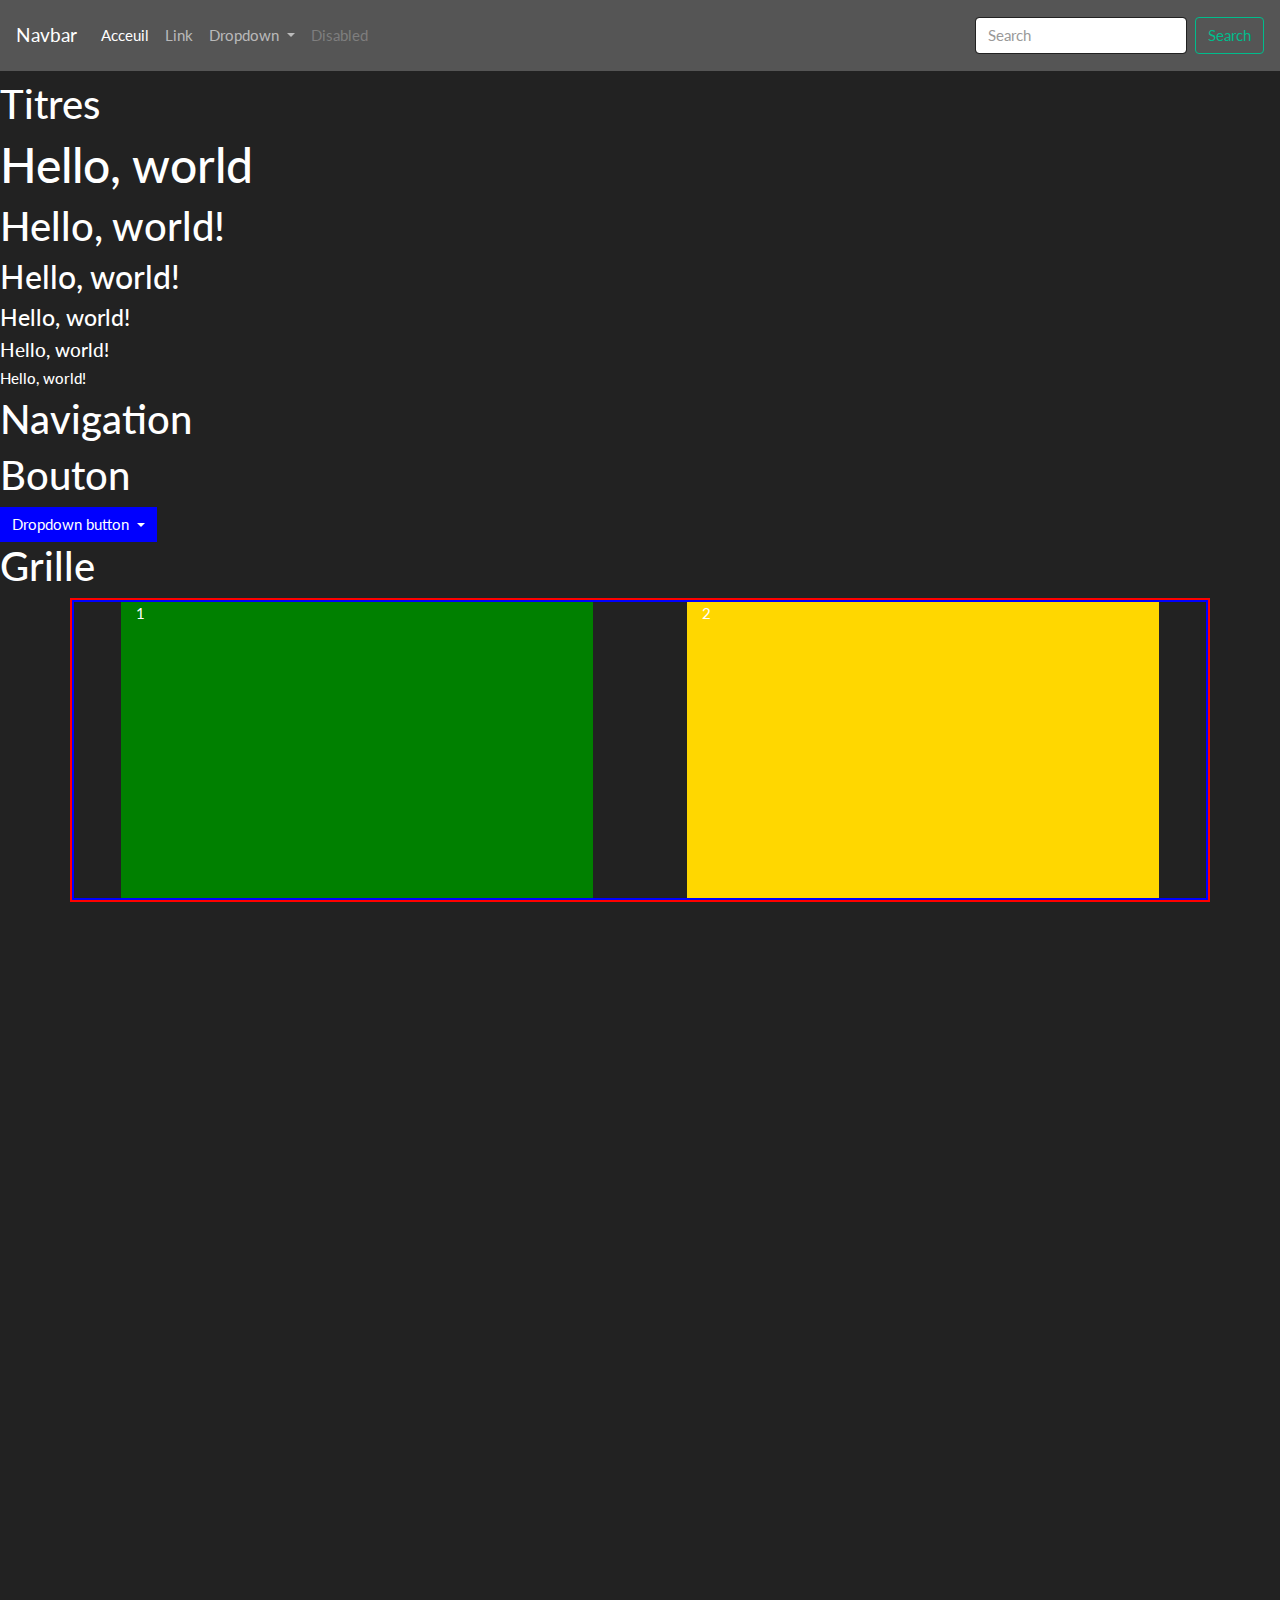
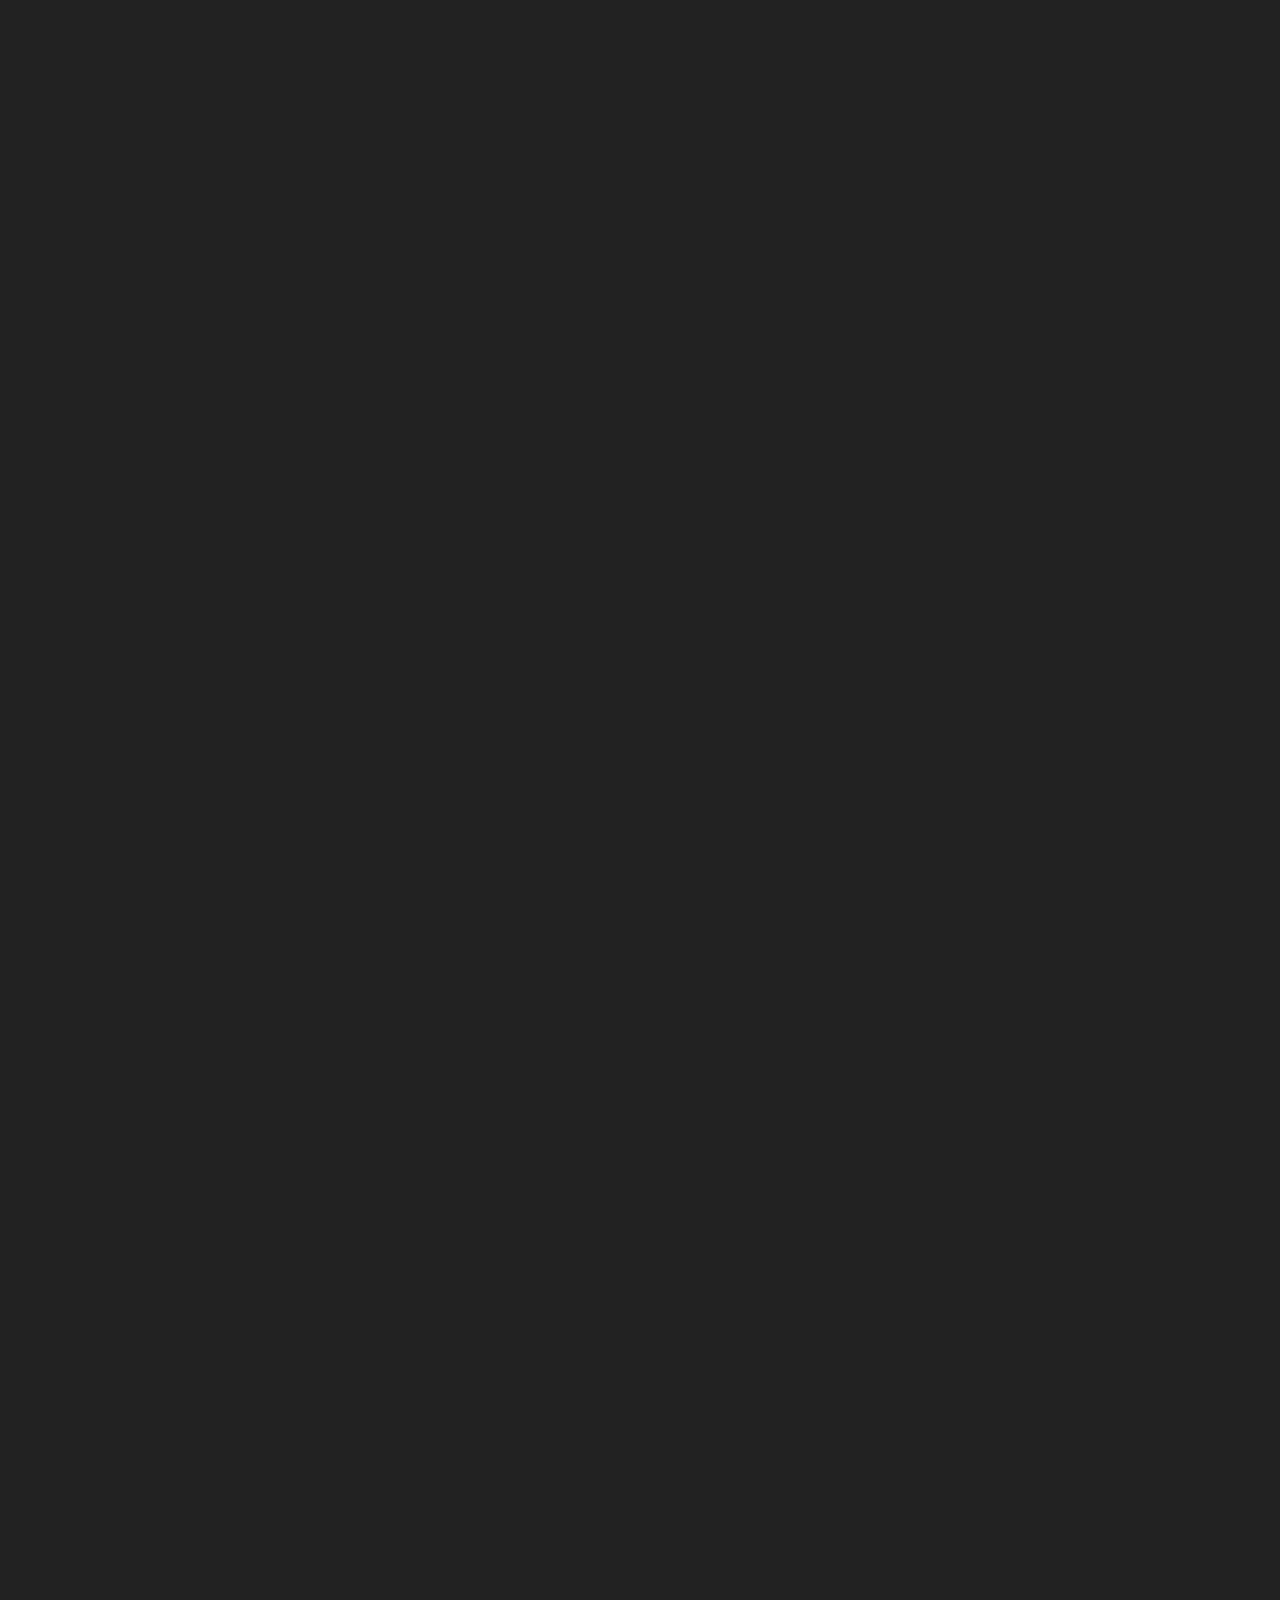
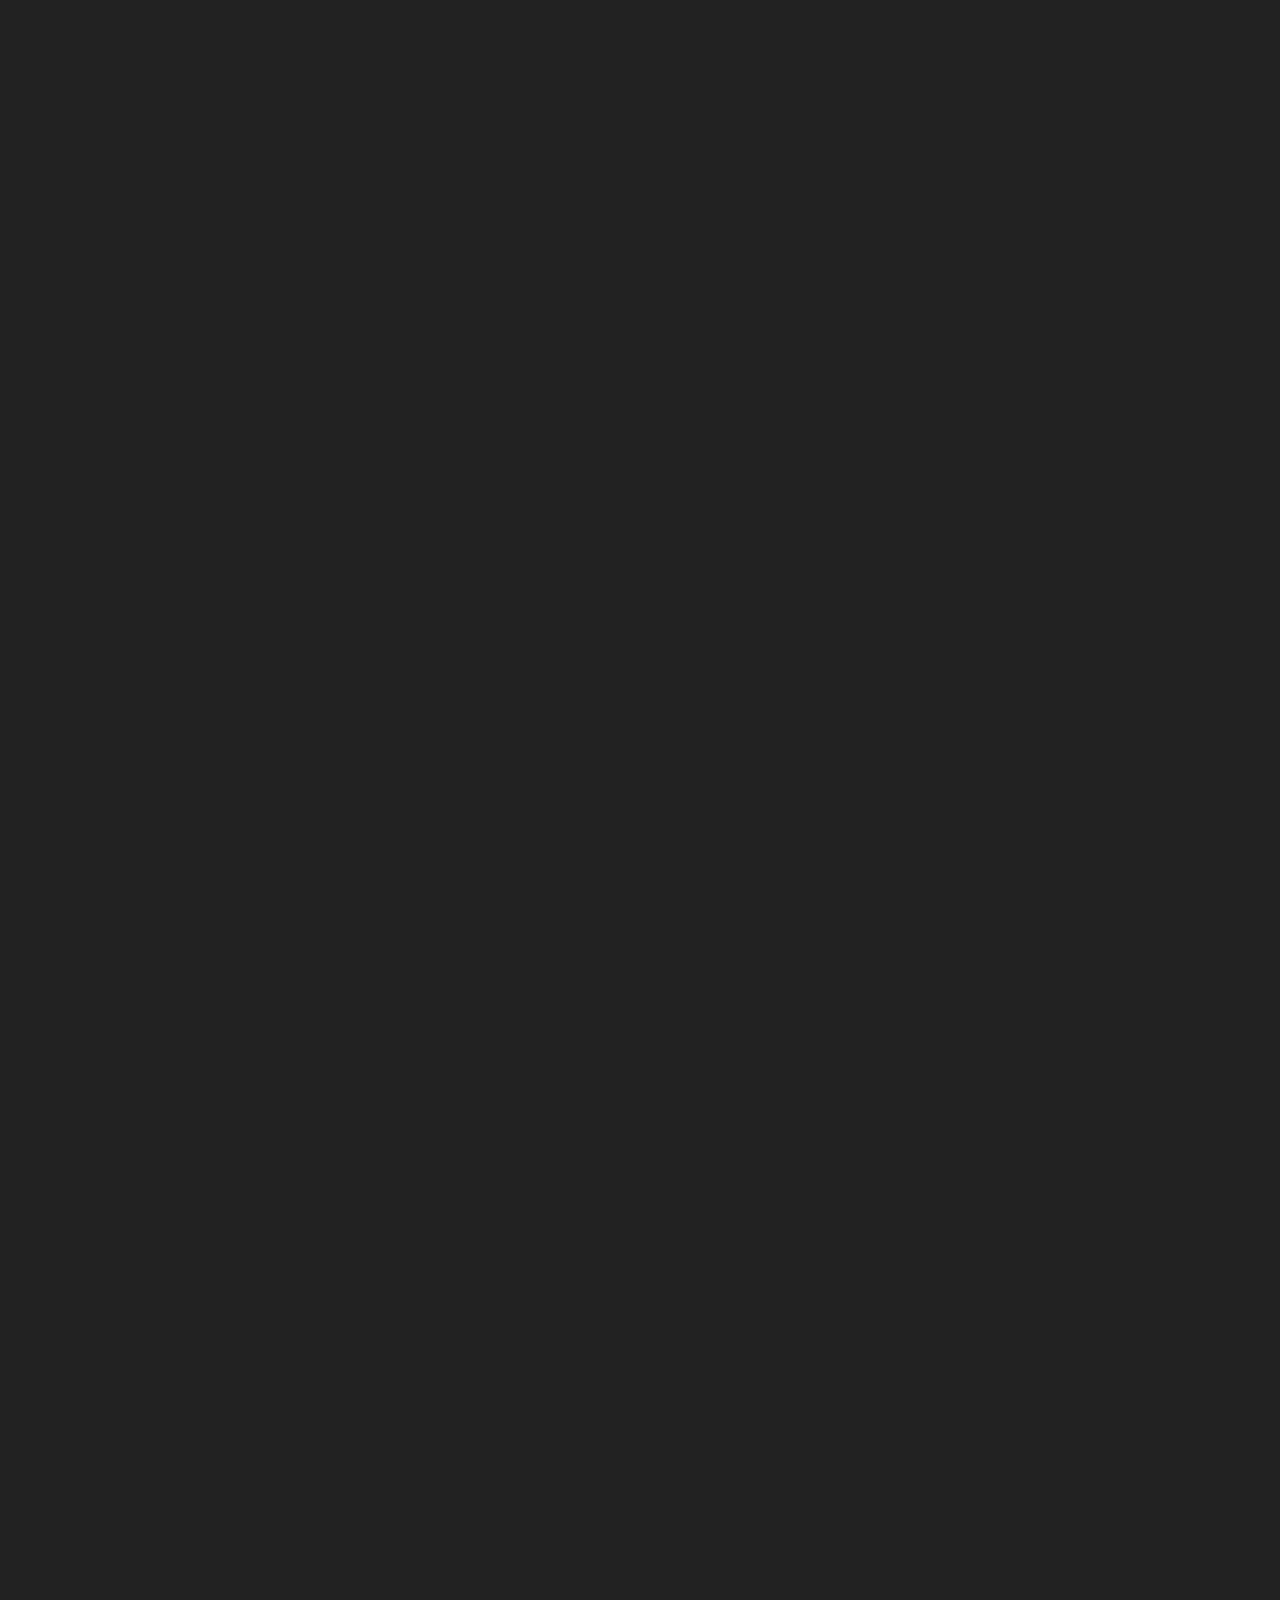
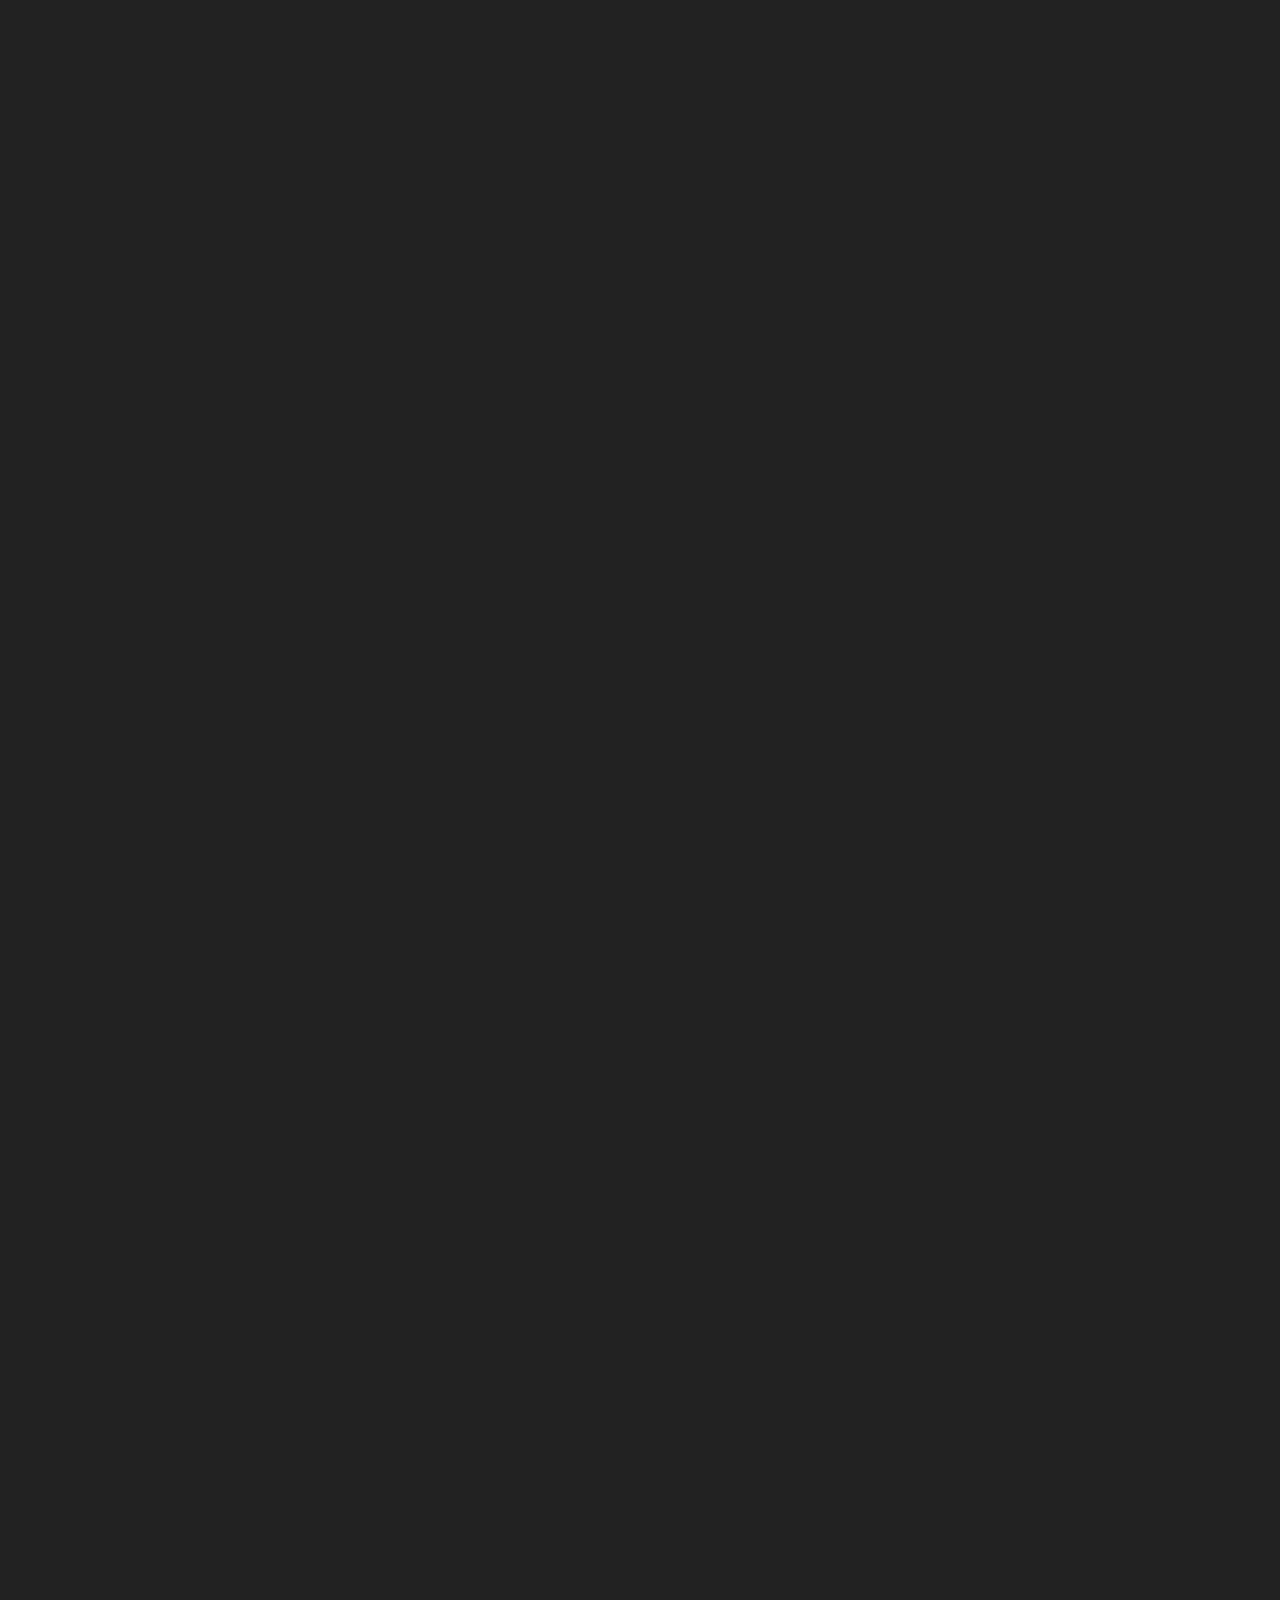
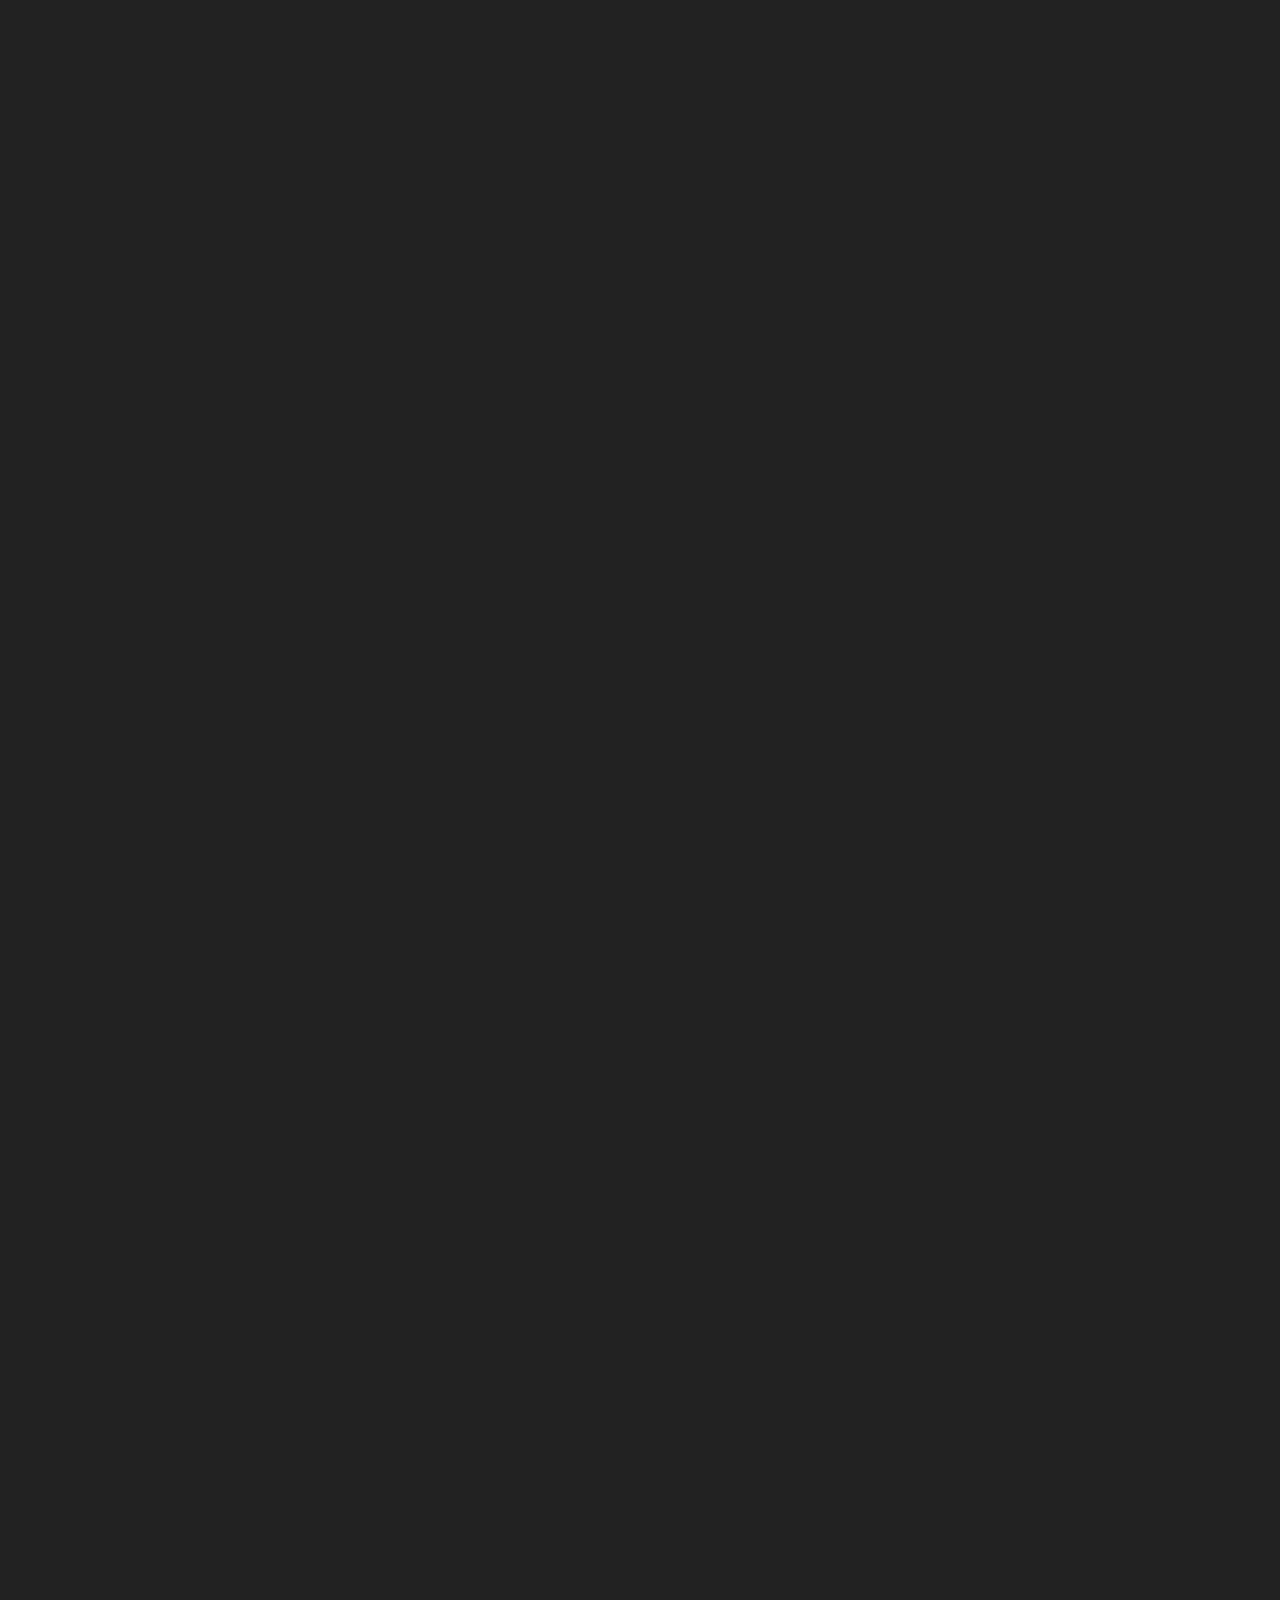
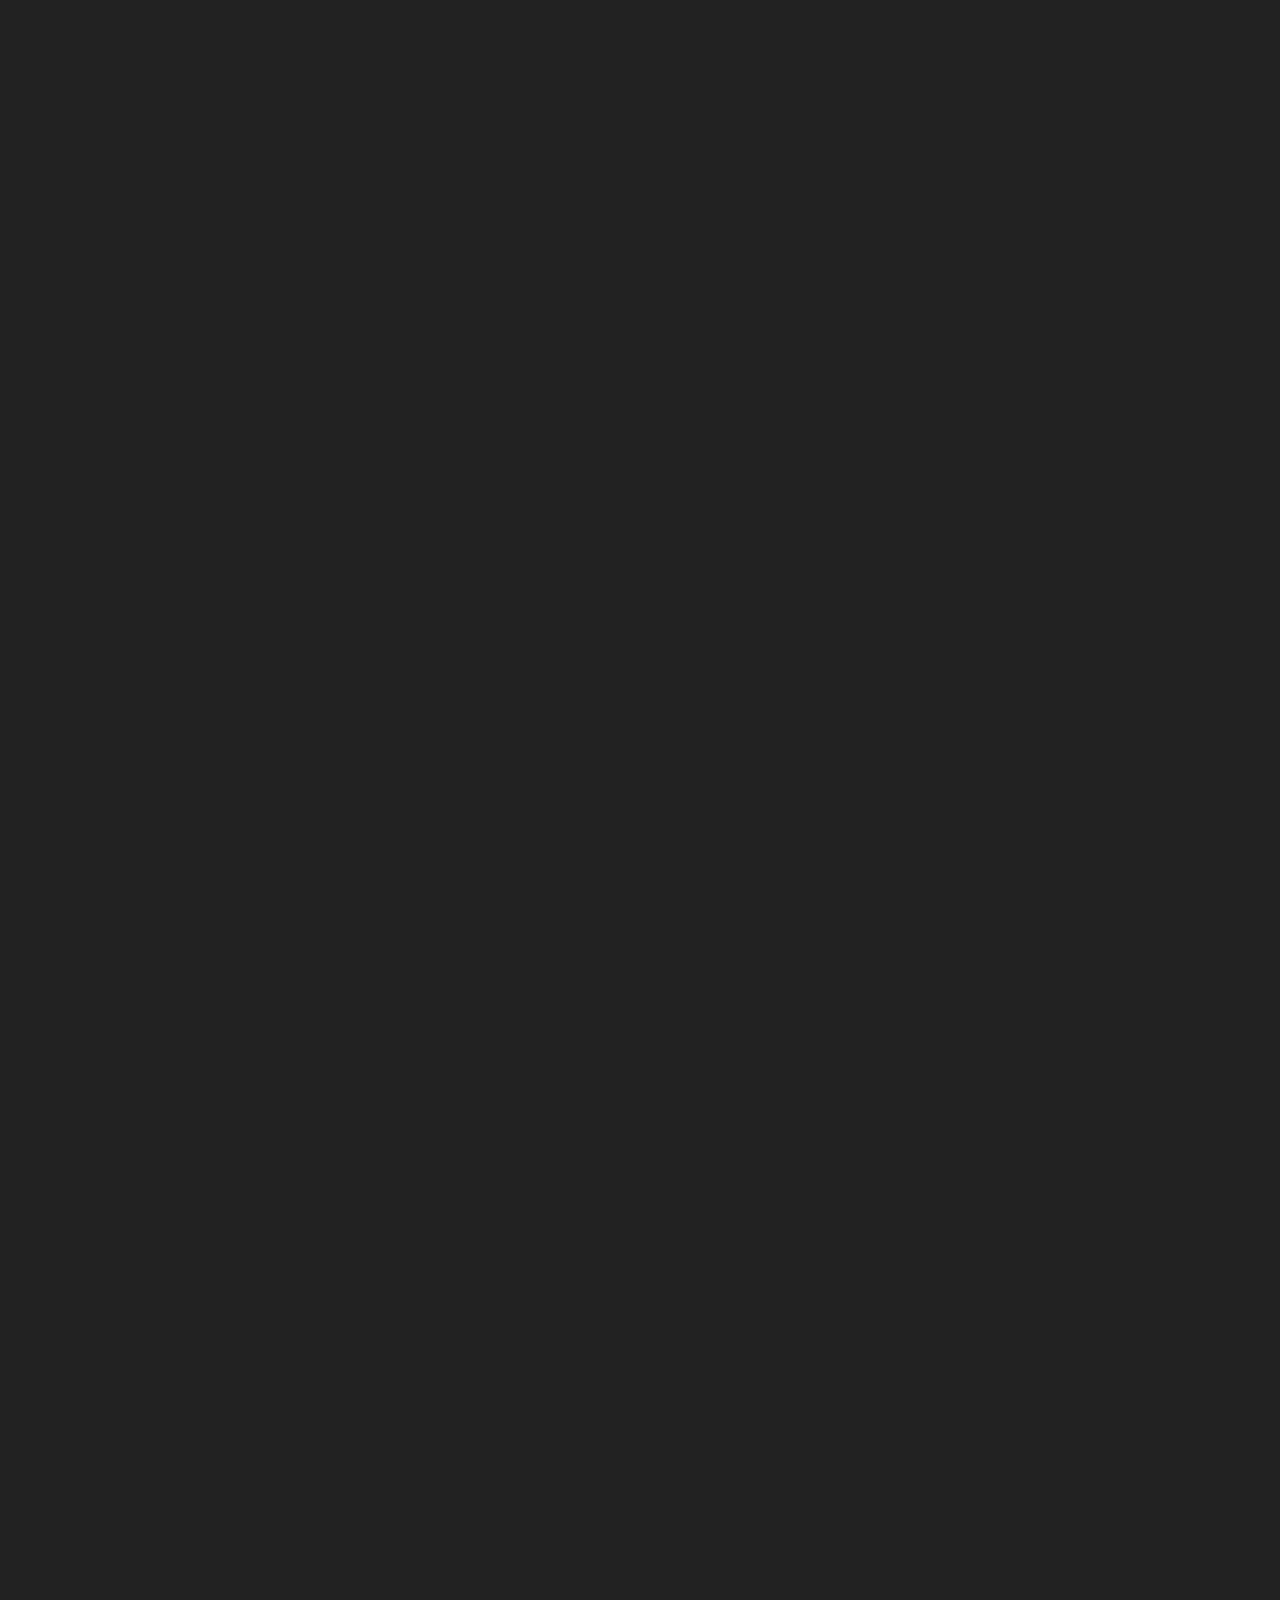
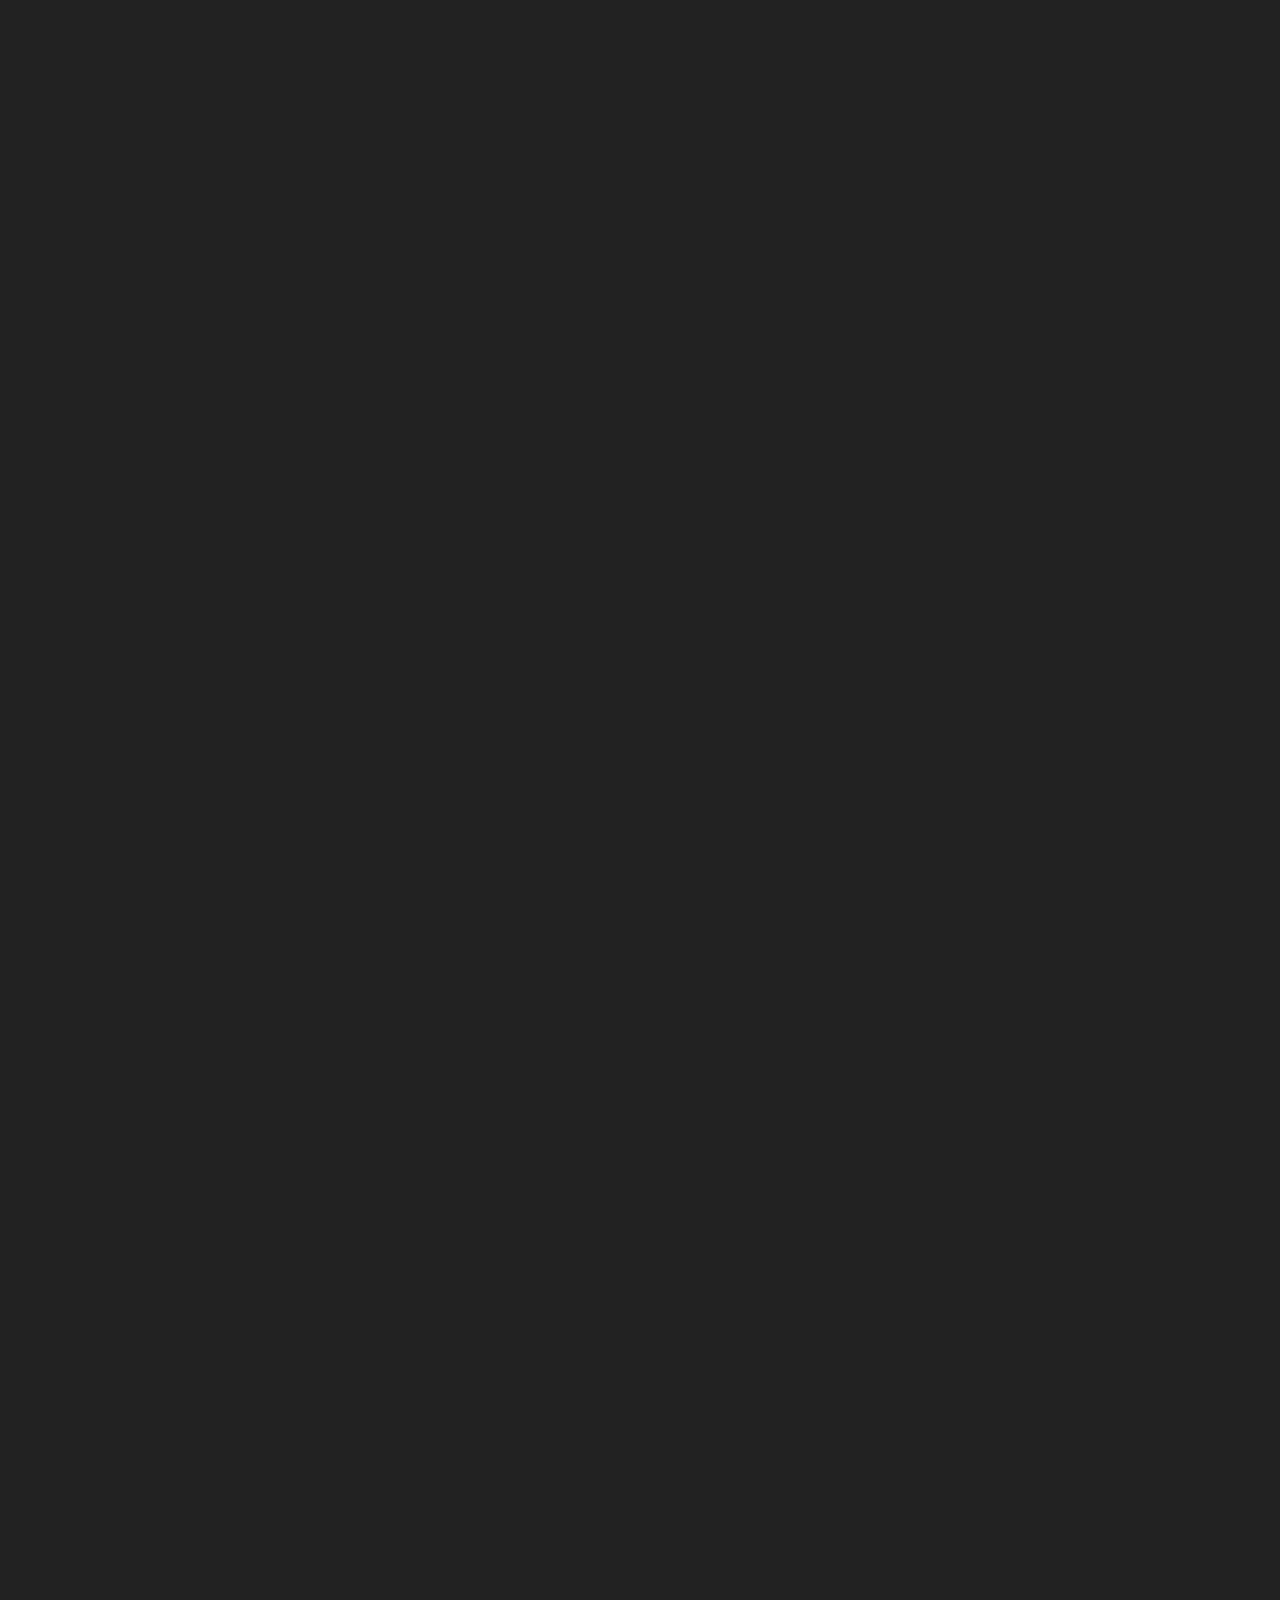
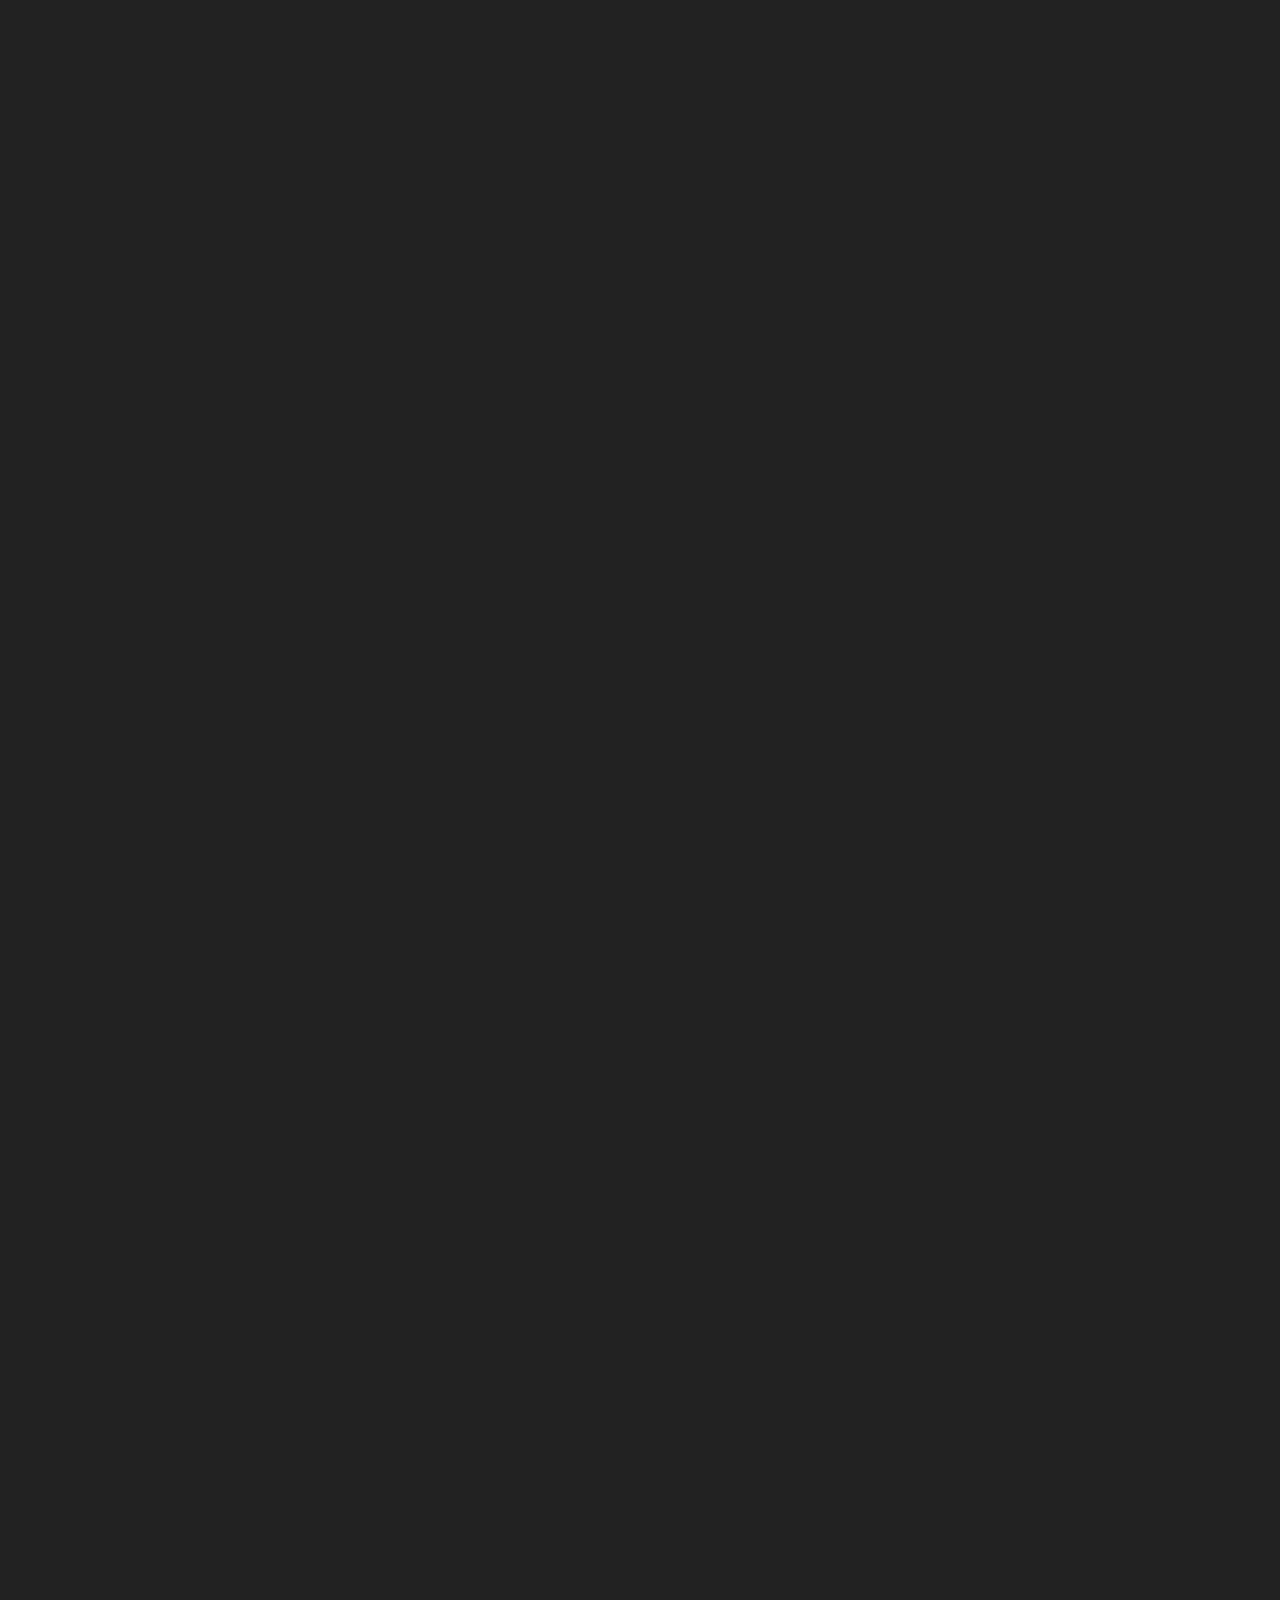
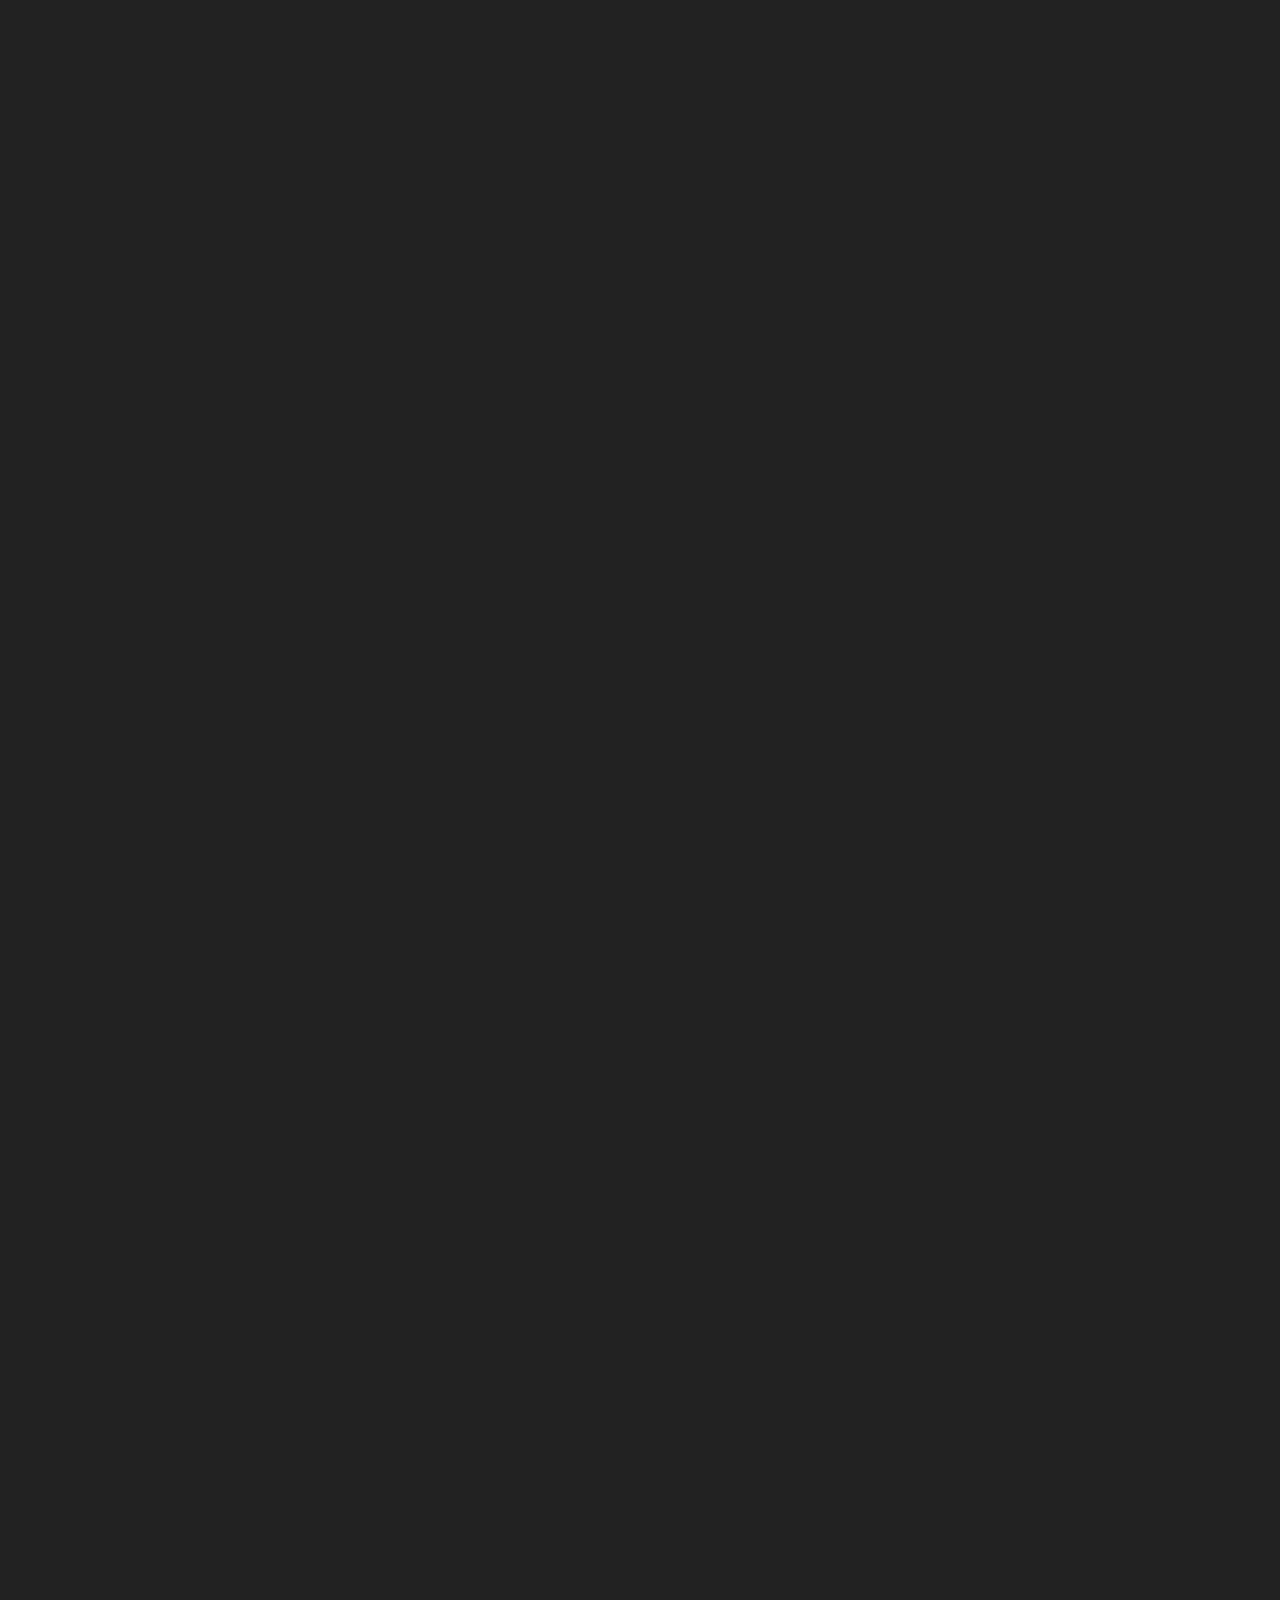
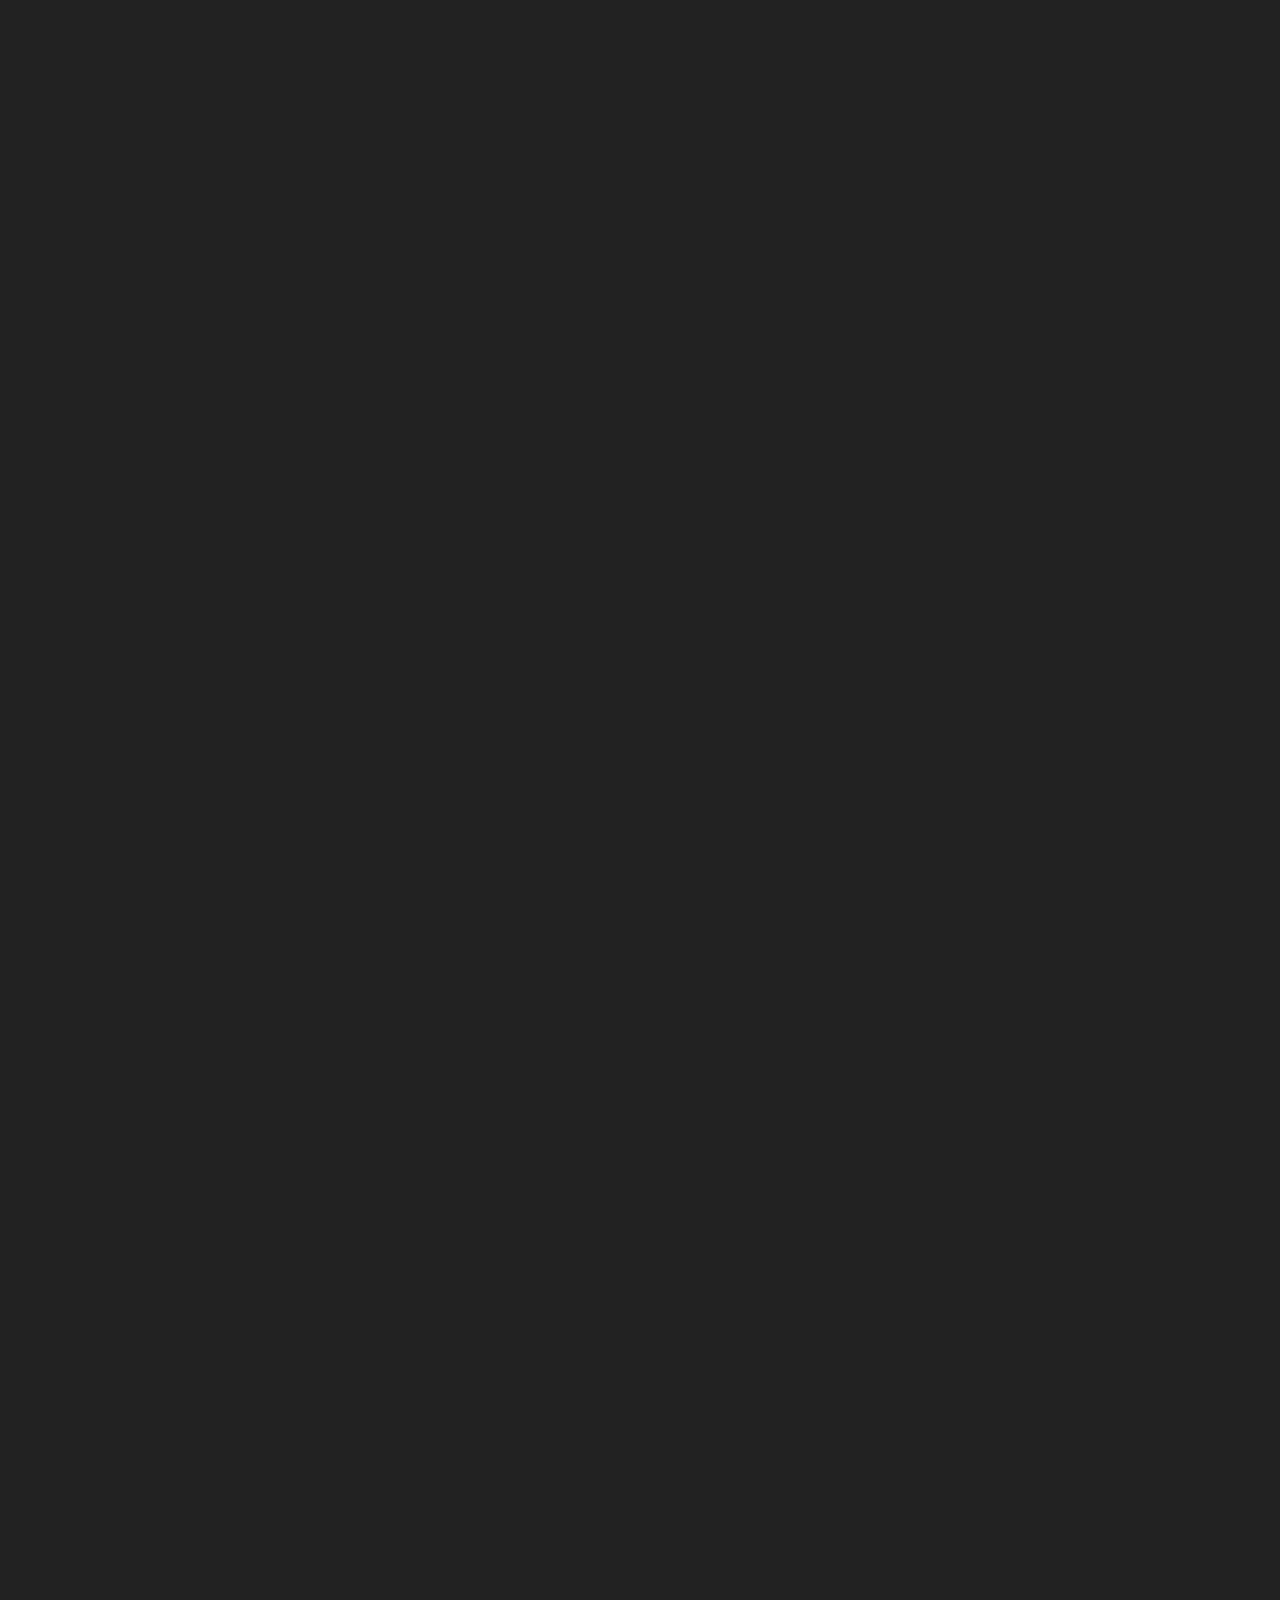
<file: 01-entrainement/entrainement.html>
<!DOCTYPE html>
<html lang="FR-fr">
  <head>
    <!-- Required meta tags -->
    <meta charset="utf-8" />
    <meta
      name="viewport"
      content="width=device-width, initial-scale=1, shrink-to-fit=no"
    />

    <!-- Bootstrap CSS -->
    <link
      rel="stylesheet"
      href="../bootstrap-4.4.1-dist/css/bootstrap.min.css"
    />
    <!--Personnal CSS-->
    <link rel="stylesheet" href="../bootstrap-4.4.1-dist/css/style-perso.css" />

    <title>Hello, world!</title>
  </head>
  <body>
    <h2>Titres</h2>
    <h1>Hello, world</h1>
    <h2>Hello, world!</h2>
    <h3>Hello, world!</h3>
    <h4>Hello, world!</h4>
    <h5>Hello, world!</h5>
    <h6>Hello, world!</h6>

    <h2>Navigation</h2>
    <nav class="navbar navbar-expand-md navbar-dark bg-dark fixed-top">
      <a class="navbar-brand" href="#">Navbar</a>
      <button
        class="navbar-toggler"
        type="button"
        data-toggle="collapse"
        data-target="#navbarSupportedContent"
        aria-controls="navbarSupportedContent"
        aria-expanded="false"
        aria-label="Toggle navigation"
      >
        <span class="navbar-toggler-icon"></span>
      </button>

      <div class="collapse navbar-collapse" id="navbarSupportedContent">
        <ul class="navbar-nav mr-auto">
          <li class="nav-item active">
            <a class="nav-link" href="#"
              >Acceuil <span class="sr-only">(current)</span></a
            >
          </li>
          <li class="nav-item">
            <a class="nav-link" href="#">Link</a>
          </li>
          <li class="nav-item dropdown">
            <a
              class="nav-link dropdown-toggle"
              href="#"
              id="navbarDropdown"
              role="button"
              data-toggle="dropdown"
              aria-haspopup="true"
              aria-expanded="false"
            >
              Dropdown
            </a>
            <div class="dropdown-menu" aria-labelledby="navbarDropdown">
              <a class="dropdown-item" href="#">Action</a>
              <a class="dropdown-item" href="#">Another action</a>
              <div class="dropdown-divider"></div>
              <a class="dropdown-item" href="#">Something else here</a>
            </div>
          </li>
          <li class="nav-item">
            <a
              class="nav-link disabled"
              href="#"
              tabindex="-1"
              aria-disabled="true"
              >Disabled</a
            >
          </li>
        </ul>
        <form class="form-inline my-2 my-lg-0">
          <input
            class="form-control mr-sm-2"
            type="search"
            placeholder="Search"
            aria-label="Search"
          />
          <button class="btn btn-outline-success my-2 my-sm-0" type="submit">
            Search
          </button>
        </form>
      </div>
    </nav>

    <h2>Bouton</h2>
    <div class="dropdown">
      <button
        class="btn btn-secondary dropdown-toggle"
        type="button"
        id="dropdownMenuButton"
        data-toggle="dropdown"
        aria-haspopup="true"
        aria-expanded="false"
      >
        Dropdown button
      </button>
      <div class="dropdown-menu" aria-labelledby="dropdownMenuButton">
        <a class="dropdown-item" href="#">Action</a>
        <a class="dropdown-item" href="#">Another action</a>
        <a class="dropdown-item" href="#">Something else here</a>
      </div>
    </div>

    <h2>Grille</h2>
    <!-- 
        -deux col de meme taille par defaut
        -8 et 4 en small
        -7 et 5 en medium
        -6 et 6 large et après
    -->
    <div class="container">
      <div
        class="row d-flex flex-column-reverse flex-md-column-reverse flex-lg-row justify-content-around align-items-stretch"
        style="height:300px;"
      >
        <div class="col-5 vert">1</div>
        <div class="col-5 jaune">2</div>
      </div>
    </div>

    <!-- Optional JavaScript -->
    <!-- jQuery first, then Popper.js, then Bootstrap JS -->
    <script
      src="https://code.jquery.com/jquery-3.4.1.slim.min.js"
      integrity="sha384-J6qa4849blE2+poT4WnyKhv5vZF5SrPo0iEjwBvKU7imGFAV0wwj1yYfoRSJoZ+n"
      crossorigin="anonymous"
    ></script>
    <script
      src="https://cdn.jsdelivr.net/npm/popper.js@1.16.0/dist/umd/popper.min.js"
      integrity="sha384-Q6E9RHvbIyZFJoft+2mJbHaEWldlvI9IOYy5n3zV9zzTtmI3UksdQRVvoxMfooAo"
      crossorigin="anonymous"
    ></script>
    <script src="../bootstrap-4.4.1-dist/js/bootstrap.min.js"></script>
  </body>
</html>
</file>
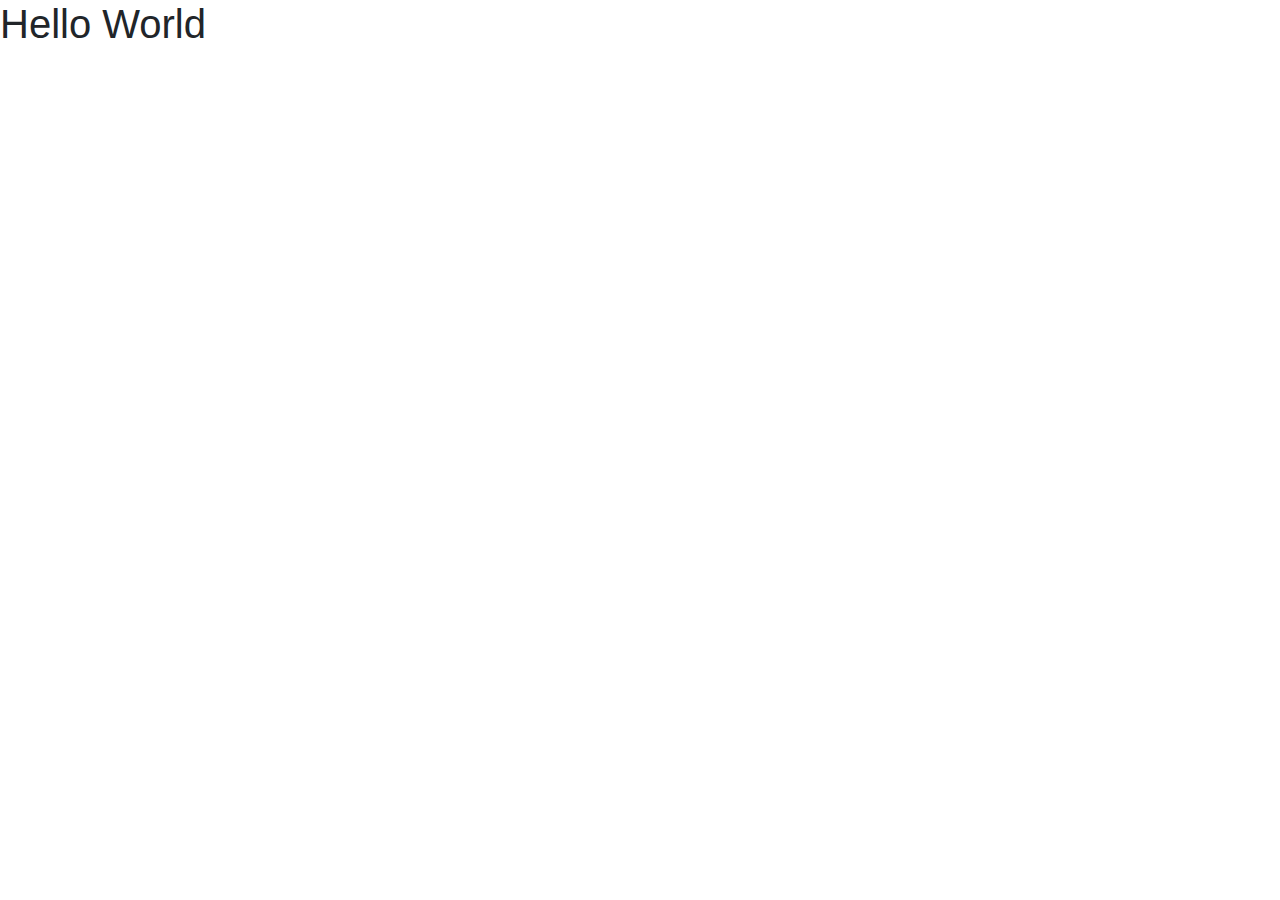
<file: test/hello.html>
<!DOCTYPE html>
<html lang="FR-fr">
  <head>
    <meta charset="UTF-8" />
    <meta name="viewport" content="width=device-width, initial-scale=1.0" />
    <meta http-equiv="X-UA-Compatible" content="ie=edge" />
    <title>Hello World</title>
    <link rel="stylesheet" href="bootstrap-4.4.1-dist/css/bootstrap.min.css" />
  </head>
  <body>
    <h1>Hello World</h1>
    <!-- Optional JavaScript -->
    <!-- jQuery first, then Popper.js, then Bootstrap JS -->
    <script
      src="https://code.jquery.com/jquery-3.4.1.slim.min.js"
      integrity="sha384-J6qa4849blE2+poT4WnyKhv5vZF5SrPo0iEjwBvKU7imGFAV0wwj1yYfoRSJoZ+n"
      crossorigin="anonymous"
    ></script>
    <script
      src="https://cdn.jsdelivr.net/npm/popper.js@1.16.0/dist/umd/popper.min.js"
      integrity="sha384-Q6E9RHvbIyZFJoft+2mJbHaEWldlvI9IOYy5n3zV9zzTtmI3UksdQRVvoxMfooAo"
      crossorigin="anonymous"
    ></script>
    <script src="bootstrap-4.4.1-dist/js/bootstrap.min.js"></script>
  </body>
</html>
</file>
<file: bootstrap-4.4.1-dist/css/style-perso.css>
body {
  padding-top: 80px;
  height: 2000vh;
}
.bg-dark {
  background: #555 !important;
}
.btn-secondary {
  background-color: blue;
  border: 0;
  border-radius: 0;
}
.btn-secondary:hover {
  background-color: skyblue;
  border-radius: 0;
}
.container,
.container-fluid {
  border: 2px solid red;
}
.row {
  border: 2px solid blue;
}
.vert {
  background: green;
}
.jaune {
  background: gold;
}
</file>
